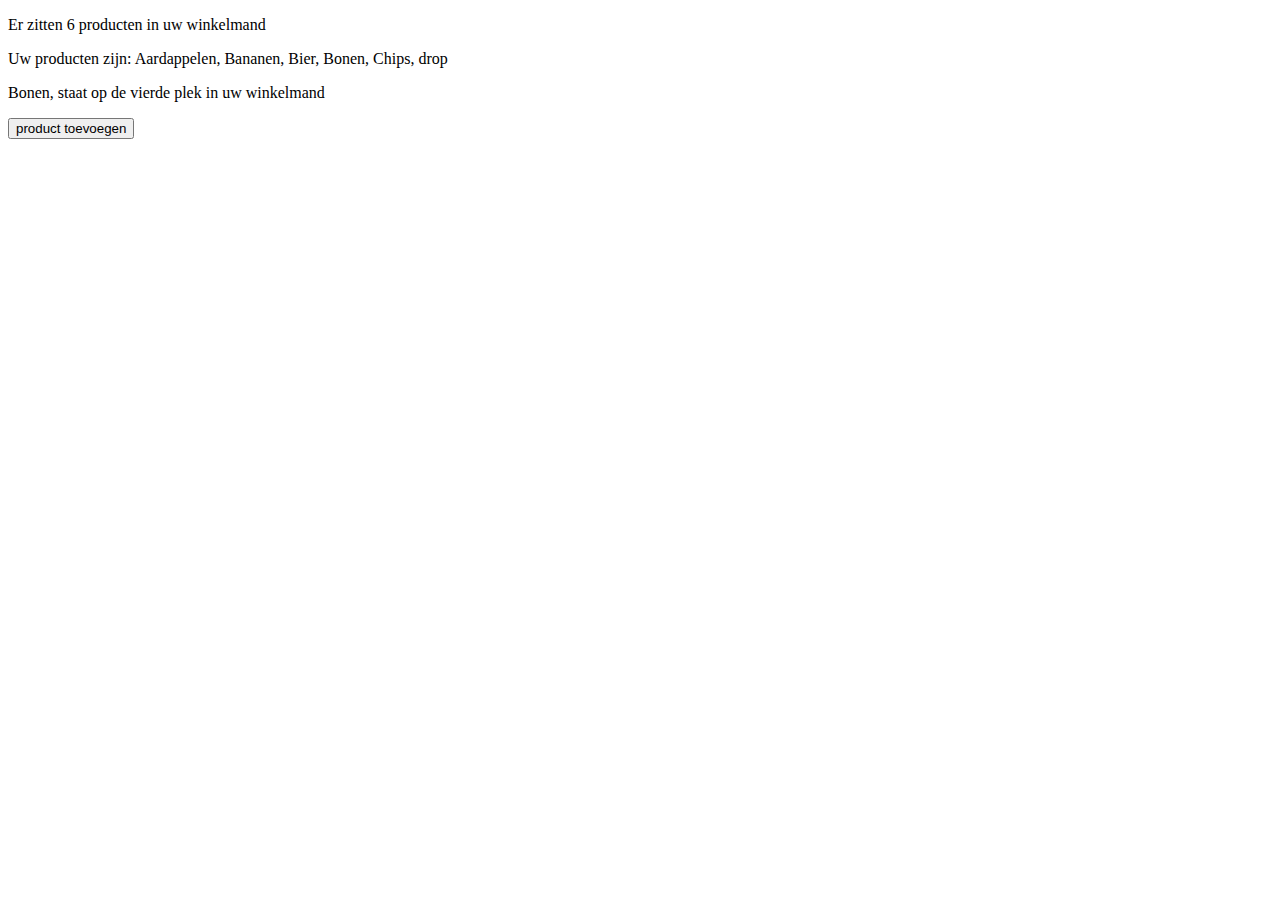
<file: opdracht_1.1/index.html>
<!DOCTYPE html>
<html lang="en">
<head>
    <meta charset="UTF-8">
    <meta http-equiv="X-UA-Compatible" content="IE=edge">
    <meta name="viewport" content="width=device-width, initial-scale=1.0">
    <title>Document</title>
</head>
<body>
    

    
    <p id="one"></p>
    <p id="two"></p>
    <p id="three"></p>
    <p id="four"></p>
    <button onclick="product_toevoegen()" id="btn">product toevoegen</button>


    <script defer src="app.js"></script>
</body>
</html>
</file>
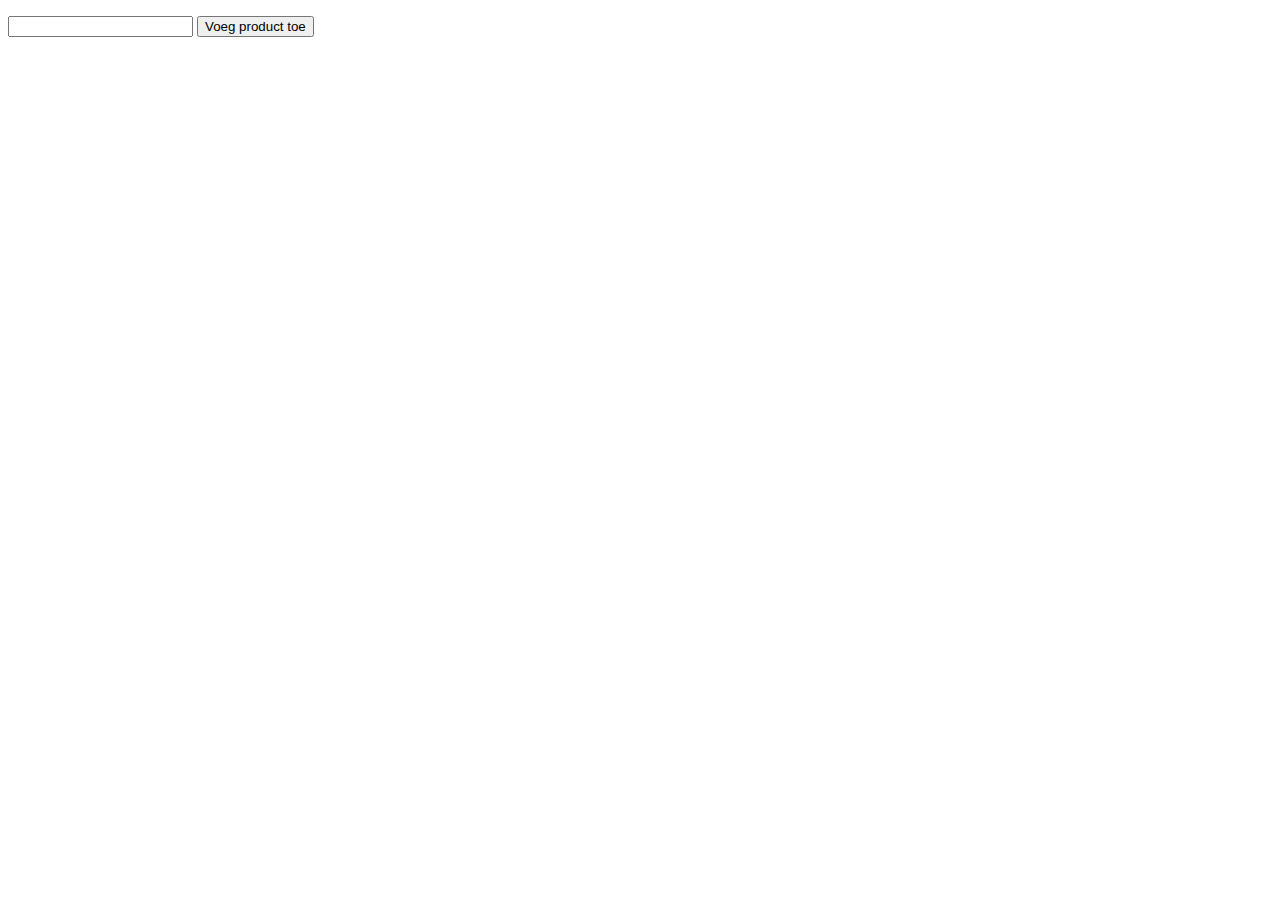
<file: opdracht_1.2/index.html>
<!DOCTYPE html>
<html lang="en">
<head>
    <meta charset="UTF-8">
    <meta http-equiv="X-UA-Compatible" content="IE=edge">
    <meta name="viewport" content="width=device-width, initial-scale=1.0">
    <title>Document</title>
</head>
<body>
    <p id="output"></p>
    <input type="text" id="input">
    <button onclick="add_product()">Voeg product toe</button>
    <script src="app.js"></script>
</body>
</html>
</file>
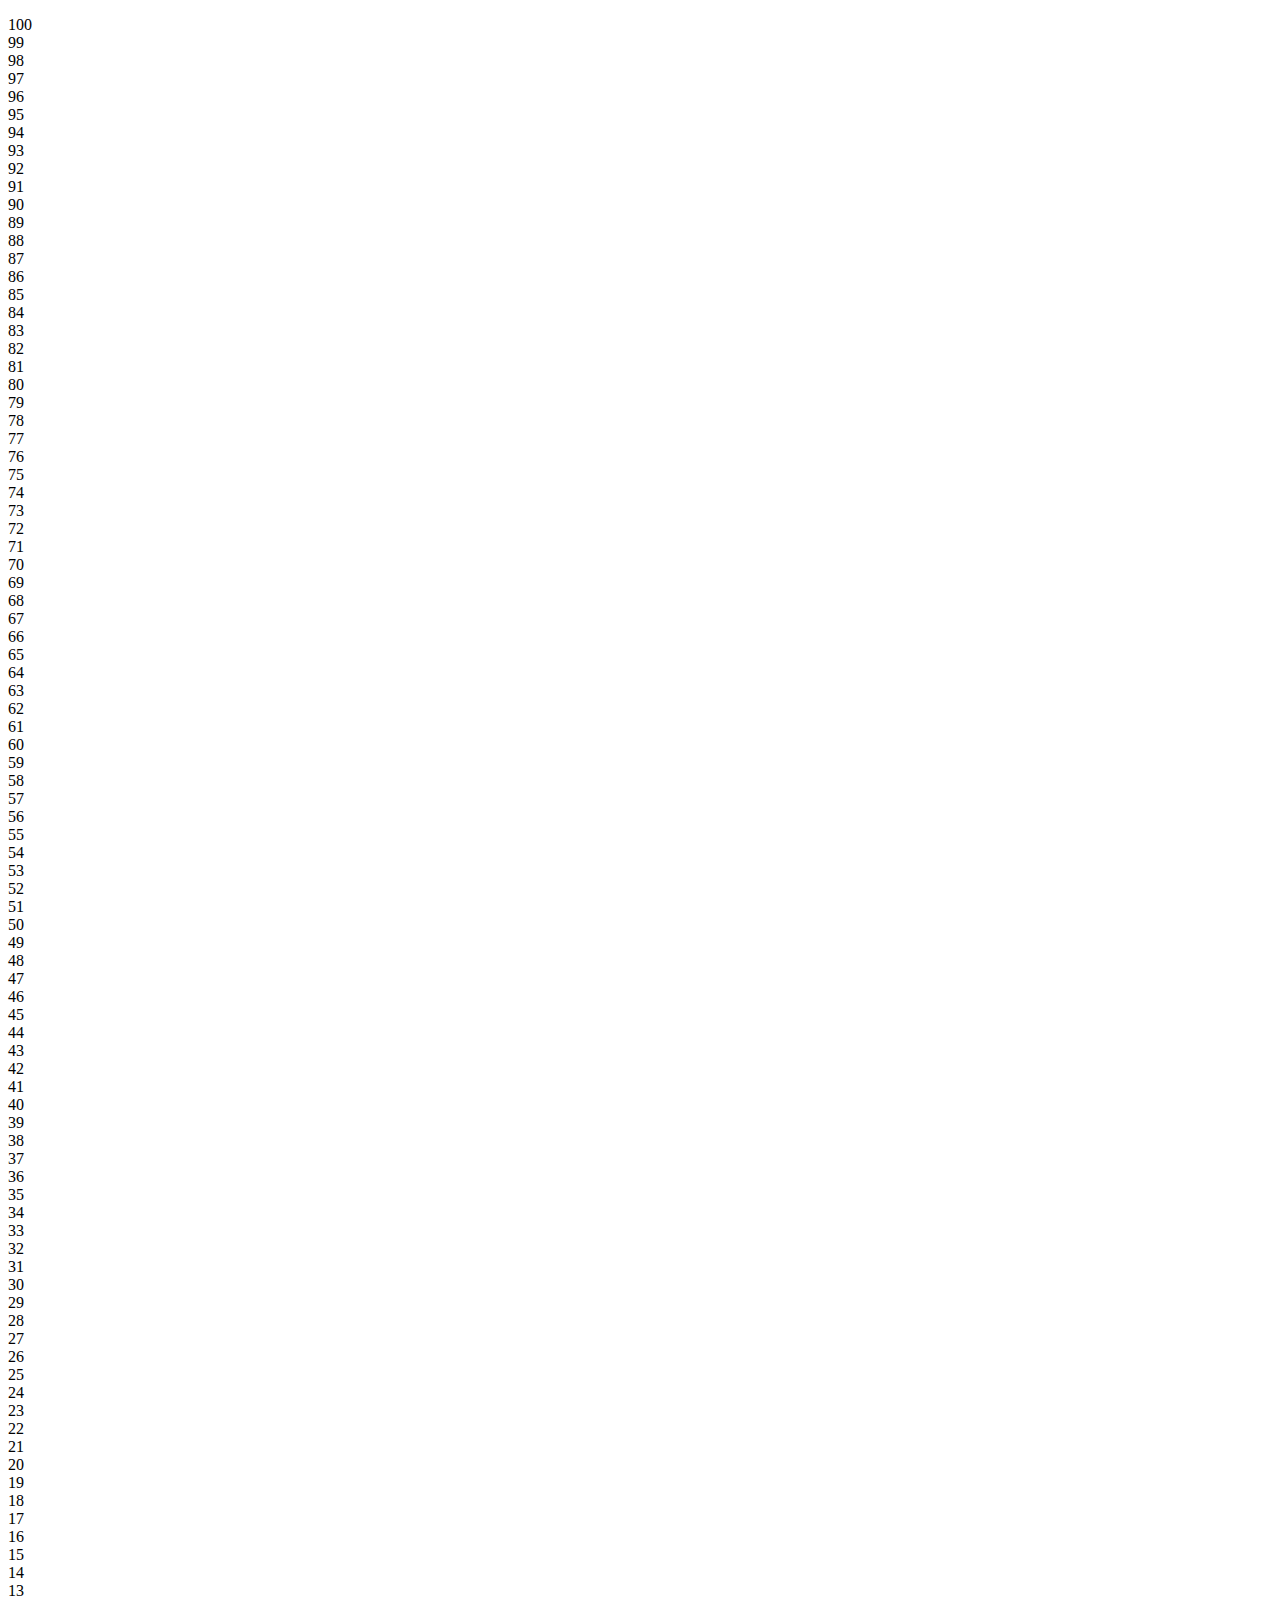
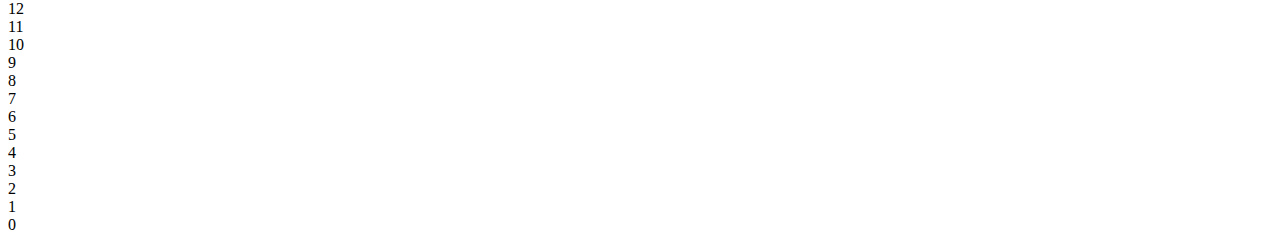
<file: opdracht_3.1/index.html>
<!DOCTYPE html>
<html lang="en">
<head>
    <meta charset="UTF-8">
    <meta http-equiv="X-UA-Compatible" content="IE=edge">
    <meta name="viewport" content="width=device-width, initial-scale=1.0">
    <title>Document</title>
</head>
<body>
    <p id="div"></p>
    <script src="app.js"></script>
</body>
</html>
</file>
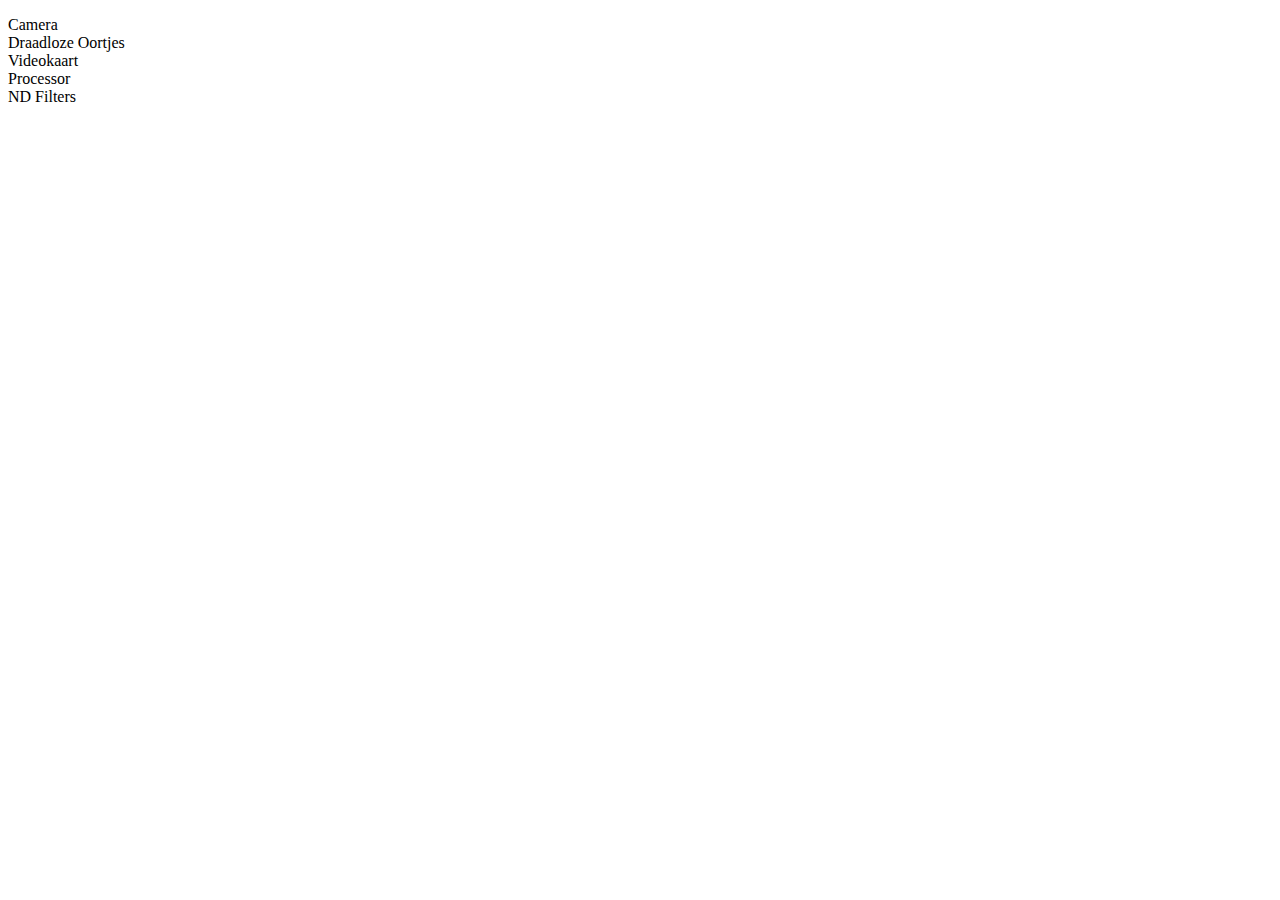
<file: opdracht_3.2/index.html>
<!DOCTYPE html>
<html lang="en">
<head>
    <meta charset="UTF-8">
    <meta http-equiv="X-UA-Compatible" content="IE=edge">
    <meta name="viewport" content="width=device-width, initial-scale=1.0">
    <title>Document</title>
</head>
<body>
    <p id="one"></p>
    <script src="app.js"></script>
</body>
</html>
</file>
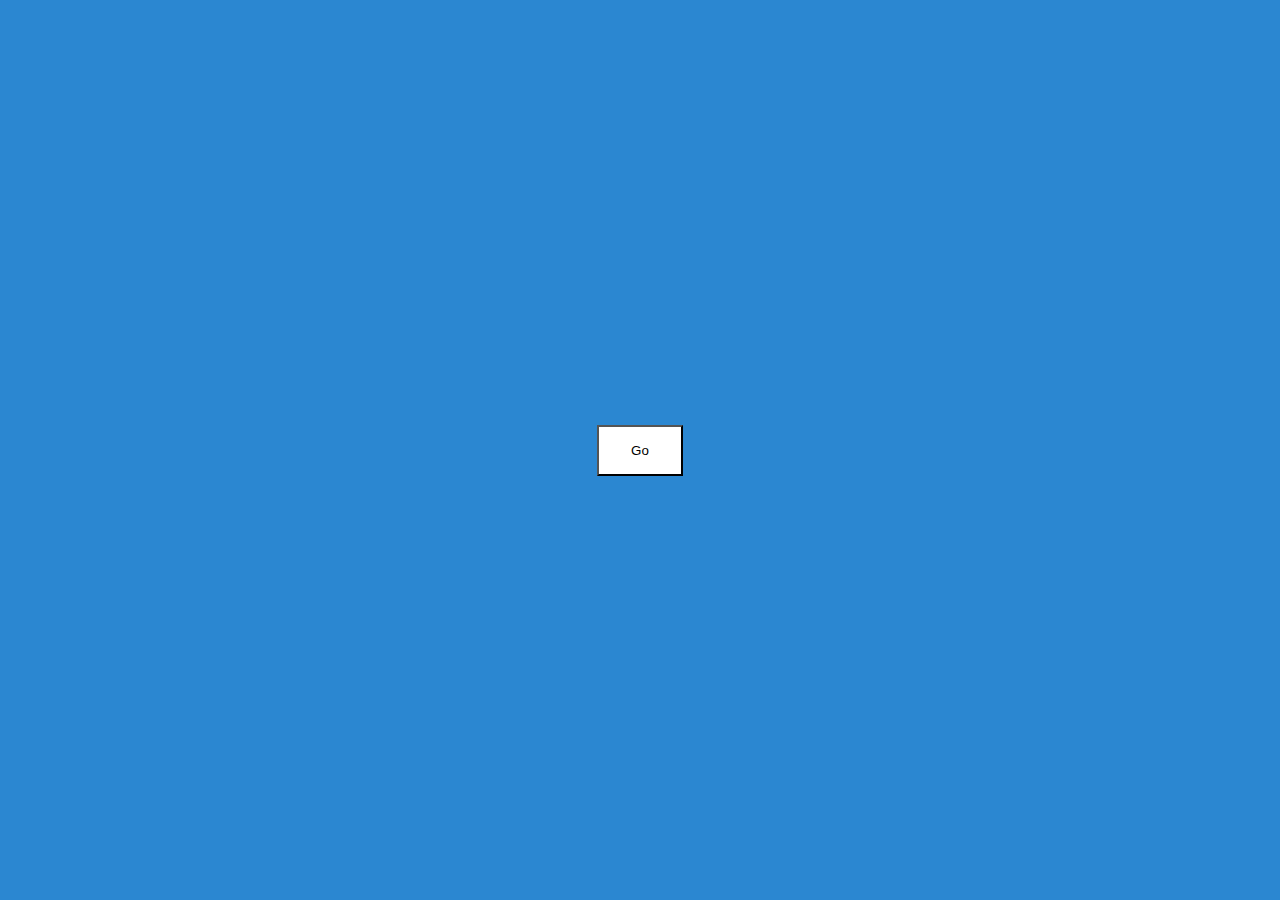
<file: opdracht_4/index.html>
<!DOCTYPE html>
<html lang="en">
<head>
    <meta charset="UTF-8">
    <meta http-equiv="X-UA-Compatible" content="IE=edge">
    <meta name="viewport" content="width=device-width, initial-scale=1.0">
    <title>Document</title>
    <link rel="stylesheet" href="style.css">
</head>
<body onclick="stopTimer()">
    <section class="center">
    <button onclick="startGame()" id="start">Go</button>
    <br>
    <p id="output"></p>
    </section>

    <script src="app.js"></script>
</body>
</html>
</file>
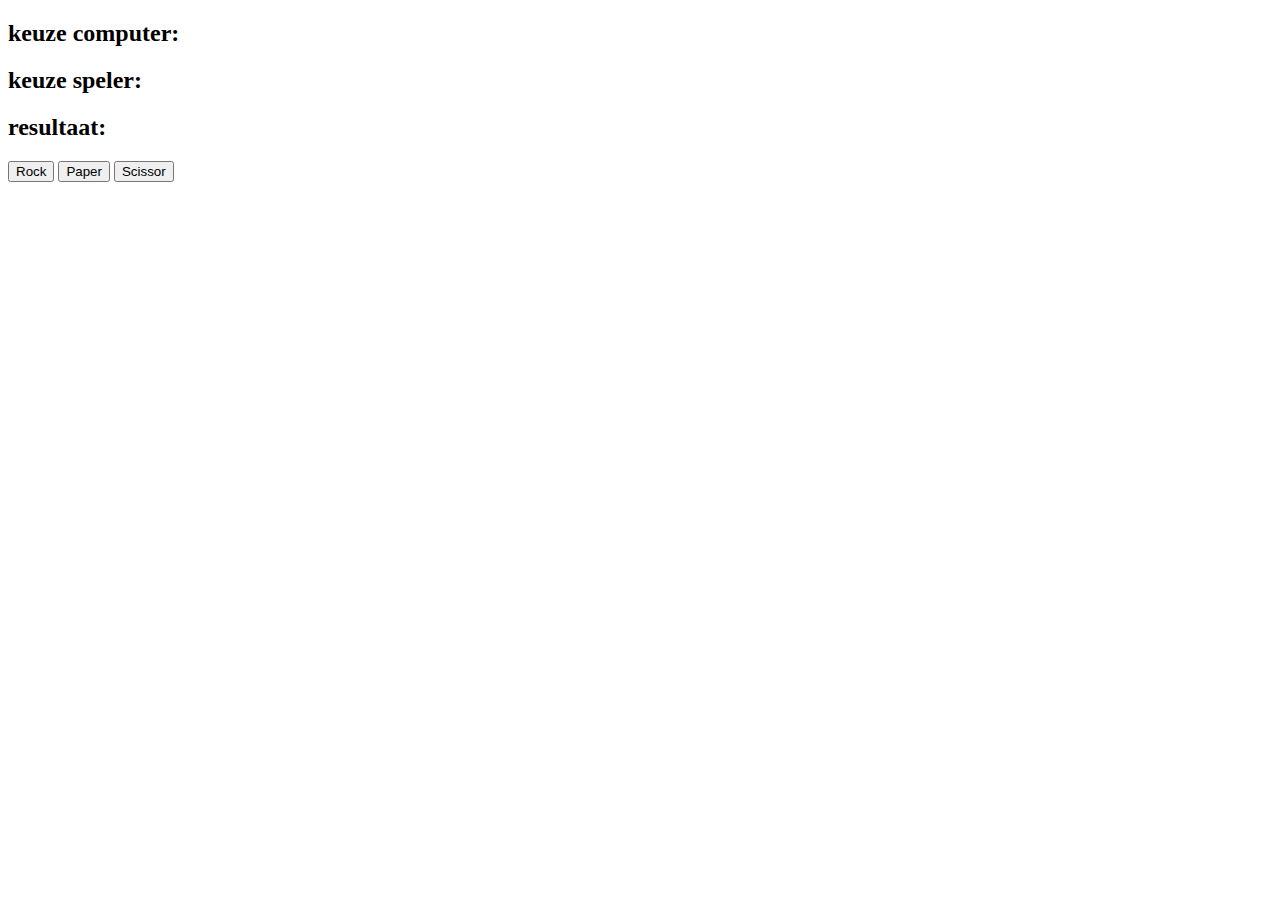
<file: opdracht_5/index.html>
<!DOCTYPE html>
<html lang="en">
<head>
    <meta charset="UTF-8">
    <meta http-equiv="X-UA-Compatible" content="IE=edge">
    <meta name="viewport" content="width=device-width, initial-scale=1.0">
    <title>Document</title>
</head>
<body>
    

    <h2>keuze computer: <span id="computer-choice"></span></h2>
    <h2>keuze speler: <span id="player-choice"></span></h2>
    <h2>resultaat: <span id="result"></span></h2>

    <button id="rock">Rock</button>
    <button id="paper">Paper</button>
    <button id="scissors">Scissor</button>



    <script defer src="app.js"></script>
</body>
</html>
</file>
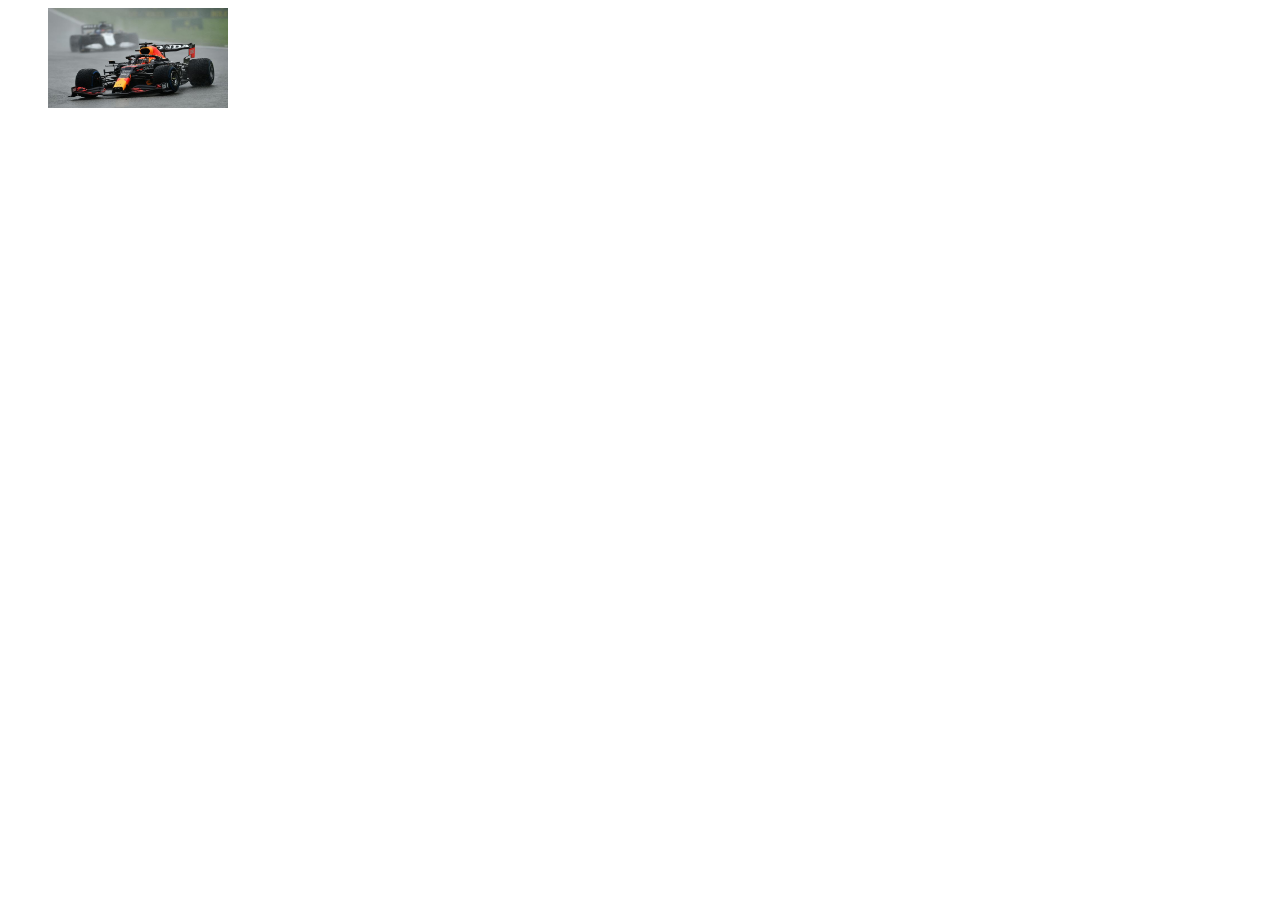
<file: opdracht_6.2/index.html>
<!DOCTYPE html>
<html lang="en">
<head>
    <meta charset="UTF-8">
    <meta http-equiv="X-UA-Compatible" content="IE=edge">
    <meta name="viewport" content="width=device-width, initial-scale=1.0">
    <script defer src="app.js"></script>
    <link rel="stylesheet" href="style.css">
    <title>Document</title>
</head>
<body>

    <canvas id="canvas"></canvas>

</body>
</html>
</file>
<file: opdracht_4/style.css>
* {
    margin: 0;
    box-sizing: border-box;
}


body{
    background-color: #2b87d1;
}

button {
    padding: 1rem 2rem 1rem 2rem;
    background-color: white;
}

.center {
    display: flex;
    justify-content: center;
    align-items: center;
    height: 100vh;
}
</file>
<file: opdracht_6.2/style.css>
* {
    overflow: hidden;
}

img {
    display: none;
}
</file>
